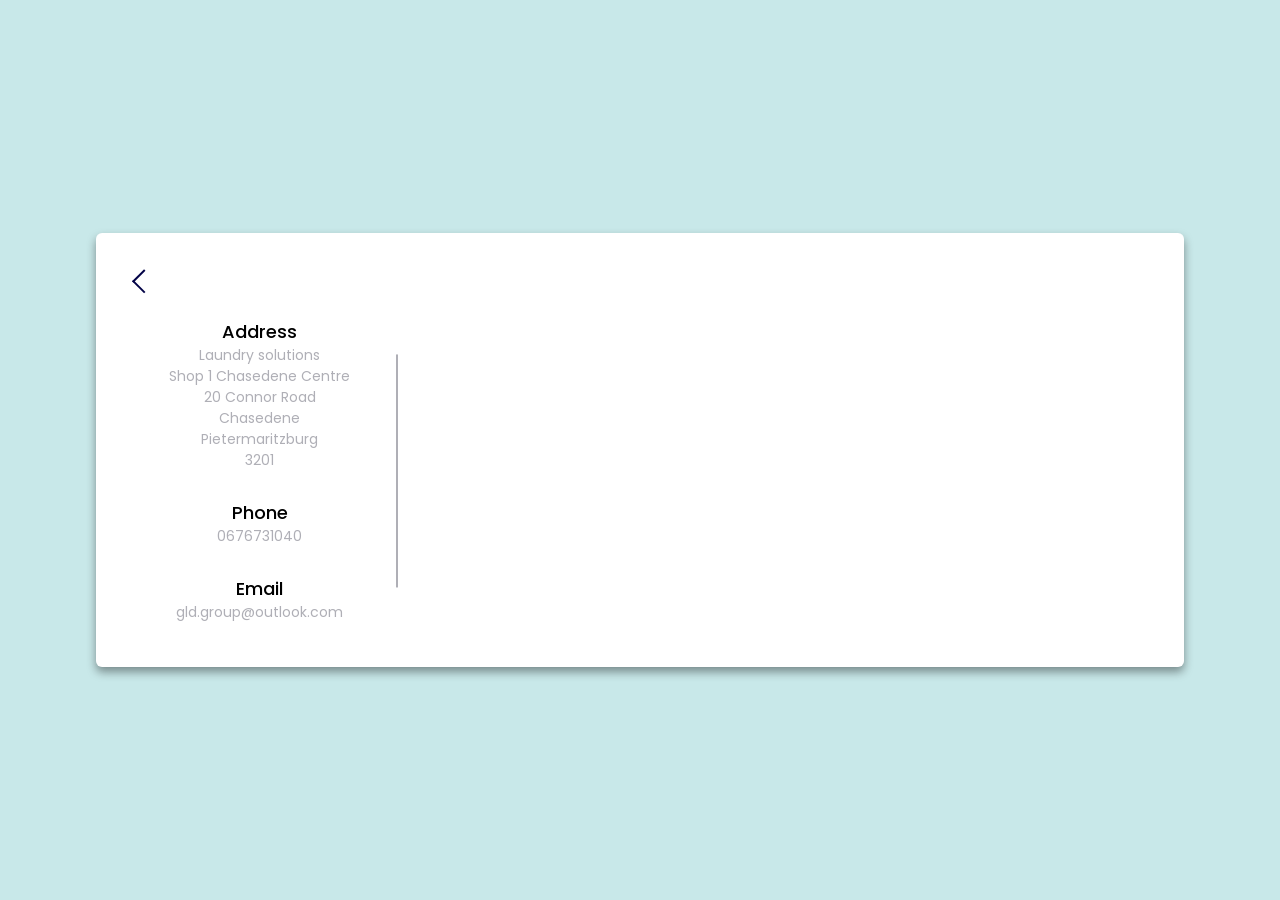
<file: index.html>
<!DOCTYPE html>
<html lang="en" dir="ltr">

<head>
    <meta charset="UTF-8">
    <link rel="stylesheet" href="contact.css" />
    <meta name="viewport" content="width=device-width, initial-scale=1.0">
</head>

<body>
    <div class="container">
        <a data-scroll href="home.html">
            <div class="arrow"></div>
        </a>
        <div class="content">
            <div class="left-side">
                <div class="address details">
                    <!--    <img src="https://raw.githubusercontent.com/Skywalkingzulu1/laundry/main/Screenshot_20221113_131040_com.whatsapp.w4b%20(1).jpg"> -->
                    <!-- <i class="fas fa-map-marker-alt"></i> -->
                    <div class="topic">Address</div>
                    <div class="text-one">Laundry solutions</div>
                    <div class="text-two">
                        Shop 1 Chasedene Centre<br>20 Connor Road<br>Chasedene<br>Pietermaritzburg<br>3201
                    </div>
                </div>
                <div class="phone details">
                    <!-- <i class="fas fa-phone-alt"></i> -->
                    <div class="topic">Phone</div>
                    <div class="text-one">0676731040</div>
                </div>
                <div class="email details">
                    <!-- <i class="fas fa-envelope"></i> -->
                    <div class="topic">Email</div>
                    <div class="text-one">gld.group@outlook.com</div
</file>
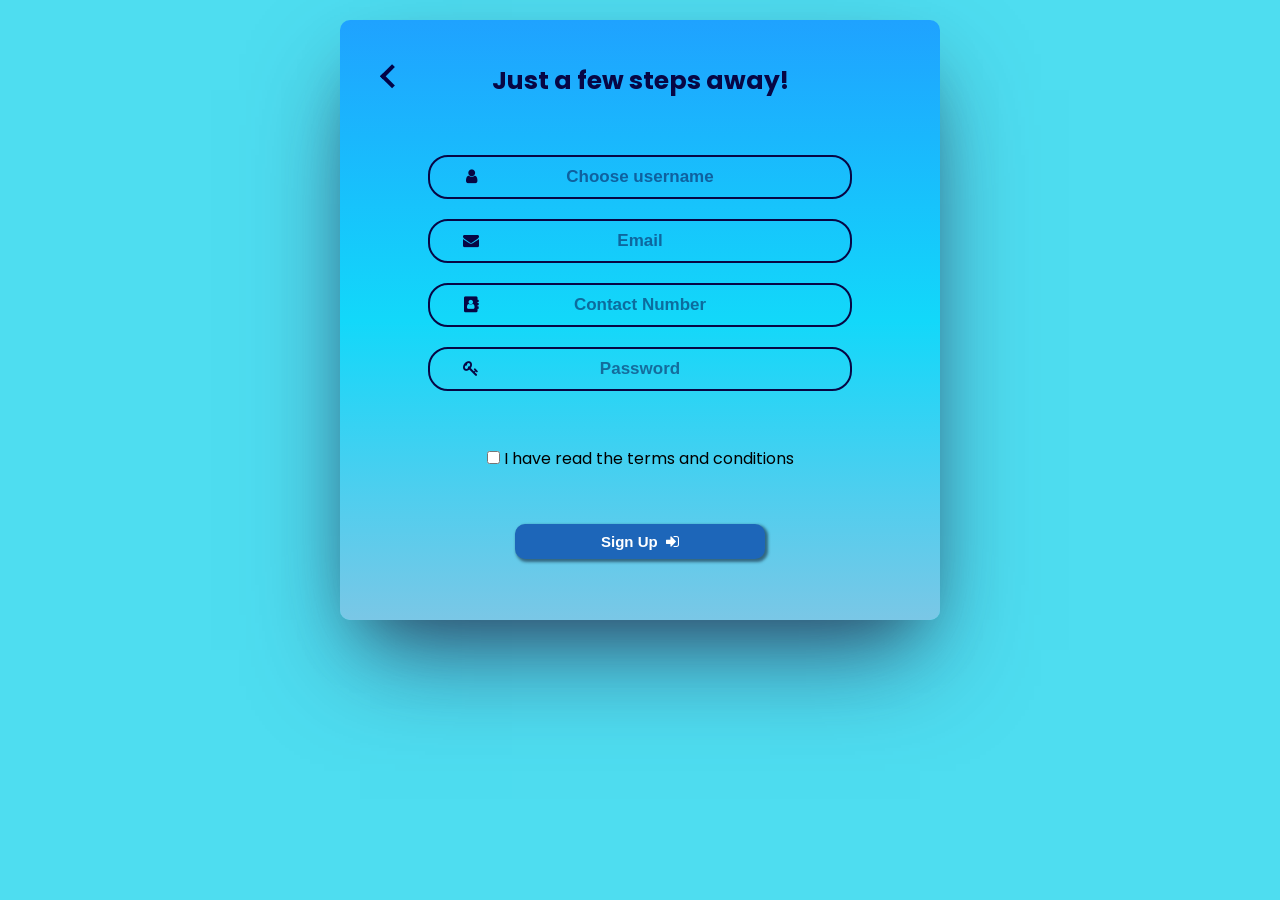
<file: signup-customer.html>
<!DOCTYPE html>
<html lang="en">

<head>
    <meta charset="UTF-8">
    <meta http-equiv="X-UA-Compatible" content="IE=edge">
    <meta name="viewport" content="width=device-width, initial-scale=1.0">
    <title>Customer : Sign up</title>
    <link rel="stylesheet" href="signup.css">
    <link rel="stylesheet" href="https://cdnjs.cloudflare.com/ajax/libs/font-awesome/4.7.0/css/font-awesome.min.css">
    <link href="https://fonts.googleapis.com/css2?family=Urbanist:wght@600&display=swap" rel="stylesheet">
    <link href="https://fonts.googleapis.com/css2?family=Poppins:wght@500&display=swap" rel="stylesheet">
</head>

<body>
    <section class="alignment">
        <form action="dummybackend" style="max-width:450px;margin:auto">
            <span>
                <div class="container">
                    <a data-scroll href="home.html">
                        <div class="arrow"></div>
                    </a>
                </div>
            </span>
            <h2>Just a few steps away!</h2>
            <div class="input-icons">
                <i class="fa fa-user icon">
                </i>
                <input class="input-field" type="text" placeholder="Choose username" required>
            </div>

            <div class="input-icons">
                <i class="fa fa-envelope icon">
                </i>
                <input class="input-field" type="email" placeholder="Email" required>
            </div>
            <div class="input-icons">
                <i class="fa fa-address-book icon">
                </i>
                <input class="input-field" type="text" placeholder="Contact Number" required>
            </div>

            <div class="input-icons">
                <i class="fa fa-key icon">
                </i>
                <input class="input-field" type="password" placeholder="Password" minlength="8" required>
            </div><br>

            <!-- <div class="input-icons">
                <span>Choose your organisation size : </span>
                <input  type="radio" id="big" name="fav_language" value="HTML" required>
                  <label for="big"><span>Big(Chain)</span></label>
                  <input type="radio" id="med" name="fav_language" value="CSS" required>
                  <label for="med"><span>Medium</span></label>
                  <input type="radio" id="small" name="fav_language" value="JavaScript" required>
                  <label for="small"><span>Small(Stand-alone)</span></label>
            </div> -->

            <div class="input-icons">
                <input class="check" type="checkbox" id="tandc" value="Terms and Conditions" required>
                <label for="tandc"> I have read the terms and conditions</label>
            </div>

            <button class="button">Sign Up&nbsp;&nbsp;<i class="fa fa-sign-in" aria-hidden="true"></i></button>

        </form>
    </section>
</body>

</html>
</file>
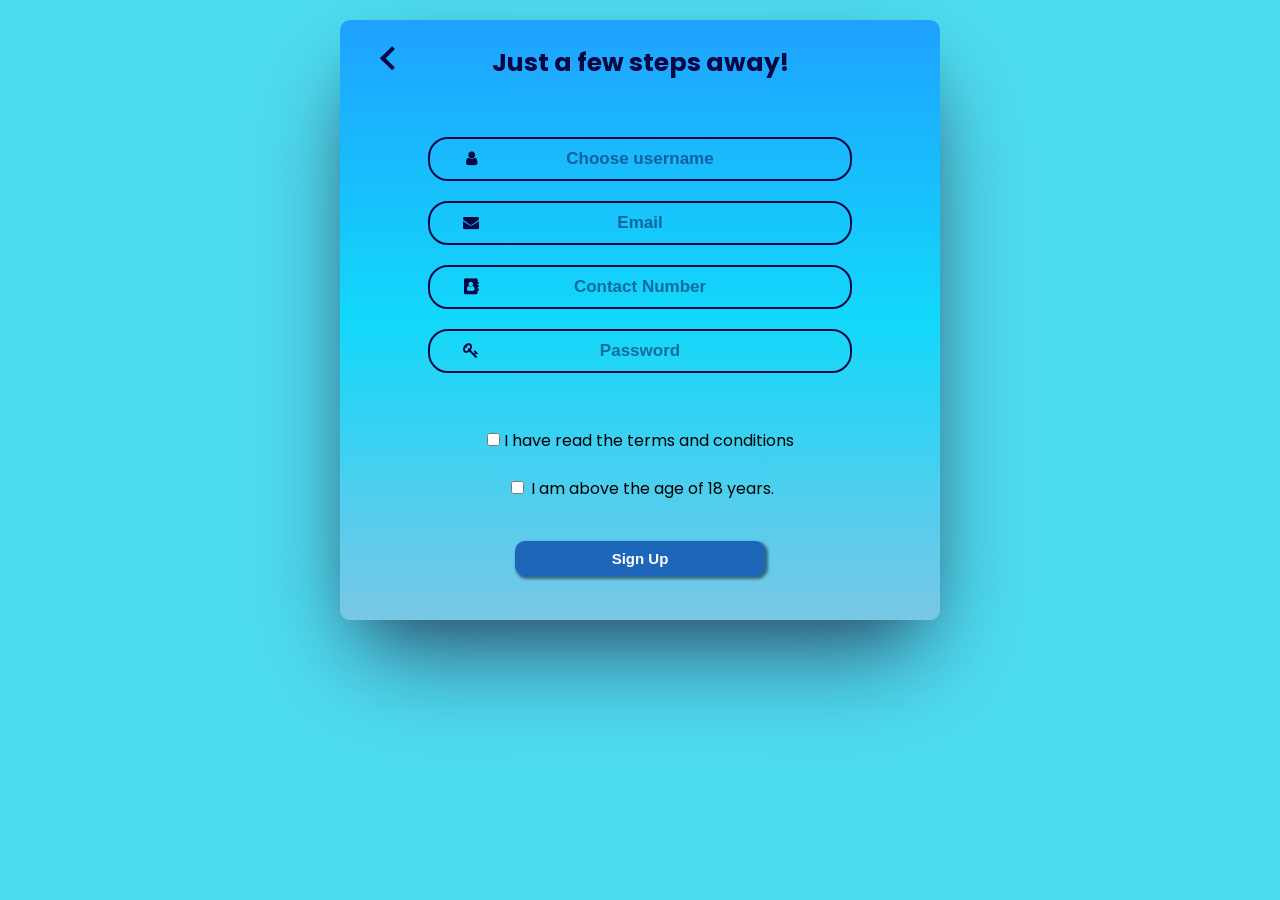
<file: signup-partner.html>
<!DOCTYPE html>
<html lang="en">

<head>
    <meta charset="UTF-8">
    <meta http-equiv="X-UA-Compatible" content="IE=edge">
    <meta name="viewport" content="width=device-width, initial-scale=1.0">
    <title>Partner : Sign up</title>
    <link rel="stylesheet" href="signup.css">
    <link rel="stylesheet" href="https://cdnjs.cloudflare.com/ajax/libs/font-awesome/4.7.0/css/font-awesome.min.css">
    <link href="https://fonts.googleapis.com/css2?family=Urbanist:wght@600&display=swap" rel="stylesheet">
    <link href="https://fonts.googleapis.com/css2?family=Poppins:wght@500&display=swap" rel="stylesheet">
</head>

<body>
    <section class="alignment">
        <form action="dummybackend" style="max-width:450px;margin:auto">
            <span>
                <div class="container">
                    <a data-scroll href="home.html">
                        <div class="arrow"></div>
                    </a>
                </div>
            </span>
            <h2>Just a few steps away!</h2>
            <div class="input-icons">
                <i class="fa fa-user icon">
                </i>
                <input class="input-field" type="text" placeholder="Choose username" required>
            </div>

            <div class="input-icons">
                <i class="fa fa-envelope icon">
                </i>
                <input class="input-field" type="email" placeholder="Email" required>
            </div>
            <div class="input-icons">
                <i class="fa fa-address-book icon">
                </i>
                <input class="input-field" type="text" placeholder="Contact Number" required>
            </div>

            <div class="input-icons">
                <i class="fa fa-key icon">
                </i>
                <input class="input-field" type="password" placeholder="Password" minlength="8" required>
            </div><br>

            <!-- <div class="input-icons">
                <span>Choose your organisation size : </span>
                <input  type="radio" id="big" name="fav_language" value="HTML" required>
                  <label for="big"><span>Big(Chain)</span></label>
                  <input type="radio" id="med" name="fav_language" value="CSS" required>
                  <label for="med"><span>Medium</span></label>
                  <input type="radio" id="small" name="fav_language" value="JavaScript" required>
                  <label for="small"><span>Small(Stand-alone)</span></label>
            </div> -->

            <div class="input-icons">
                <input class="check" type="checkbox" id="tandc" value="Terms and Conditions" required>
                <label for="tandc"> I have read the terms and conditions</label>
            </div>
            <div class="input-icons">
                <input type="checkbox" id="age" value="Minimum Age" required>
                <label for="tandc"> I am above the age of 18 years.</label>
            </div>

            <input class="button" type="submit" value="Sign Up">

        </form>
    </section>
</body>

</html>
</file>
<file: contact.css>
/* Google Font CDN Link */
@import url('https://fonts.googleapis.com/css2?family=Poppins:wght@200;300;400;500;600;700&display=swap');
*{
  margin: 0;
  padding: 0;
  box-sizing: border-box;
  font-family: "Poppins" , sans-serif;
}
body{
  min-height: 100vh;
  width: 100%;
  background: #c8e8e9;
  display: flex;
  align-items: center;
  justify-content: center;
}
.container{
  width: 85%;
  background: #fff;
  border-radius: 6px;
  padding: 20px 60px 30px 40px;
  box-shadow: 0 5px 10px rgba(0, 0, 0, 0.4);
}
.container .content{
  display: flex;
  align-items: center;
  justify-content: space-between;
}
.container .content .left-side{
  width: 25%;
  height: 100%;
  display: flex;
  flex-direction: column;
  align-items: center;
  justify-content: center;
  margin-top: 15px;
  position: relative;
}
.content .left-side::before{
  content: '';
  position: absolute;
  height: 70%;
  width: 2px;
  right: -15px;
  top: 50%;
  transform: translateY(-50%);
  background: #afafb6;
}
.content .left-side .details{
  margin: 14px;
  text-align: center;
}
.content .left-side .details i{
  font-size: 30px;
  color: #3e2093;
  margin-bottom: 10px;
}
.content .left-side .details .topic{
  font-size: 18px;
  font-weight: 500;
}

.topic-adjust{
  margin-bottom: 10px;
}

.content .left-side .details .text-one,
.content .left-side .details .text-two{
  font-size: 14px;
  color: #afafb6;
}
.container .content .right-side{
  width: 75%;
  margin-left: 75px;
}
.content .right-side .topic-text{
  font-size: 23px;
  font-weight: 600;
  color: #3e2093;
}
.right-side .input-box{
  height: 50px;
  width: 100%;
  margin: 12px 0;
}
.right-side .input-box input,
.right-side .input-box textarea{
  height: 100%;
  width: 100%;
  border: none;
  outline: none;
  font-size: 16px;
  background: #F0F1F8;
  border-radius: 6px;
  padding: 0 15px;
  resize: none;
}
.right-side .message-box{
  min-height: 110px;
}
.right-side .input-box textarea{
  padding-top: 6px;
}
.right-side .button{
  display: inline-block;
  margin-top: 12px;
}
.right-side .button input{
  color: #fff;
  font-size: 18px;
  outline: none;
  border: none;
  width: 121.16px;
  height: 43.5px; 
  padding: 8px 16px;
  margin: 10px;
  border-radius: 6px;
  background: #3e2093;
  cursor: pointer;
  transition: all 0.3s ease;
}
.button input:hover{
  background: #5d33d3;
}

@media (max-width: 950px) {
  .container{
    width: 90%;
    padding: 30px 40px 40px 35px ;
  }
  .container .content .right-side{
   width: 75%;
   margin-left: 55px;
}
}
@media (max-width: 820px) {
  .container{
    margin: 40px 0;
    height: 100%;
  }
  .container .content{
    flex-direction: column-reverse;
  }
 .container .content .left-side{
   width: 100%;
   flex-direction: row;
   margin-top: 40px;
   justify-content: center;
   flex-wrap: wrap;
 }
 .container .content .left-side::before{
   display: none;
 }
 .container .content .right-side{
   width: 100%;
   margin-left: 0;
 }
}

.arrow {
    box-sizing: border-box;
    height: 1.3vw;
    width: 1.3vw;
    margin-top: 20px;
    /* margin-left: 0px; */
    border-style: solid;
    border-color: rgb(3, 3, 71);
    border-width: 0px 1px 1px 0px;
    border-bottom-width: 2px;
    border-right-width: 2px;
    transform: rotate(-225deg);
    transition: border-width 150ms ease-in-out;
  }
  
  .arrow:hover {
    border-color: #3e2093;
    transform: translateX(-7px) rotate(-225deg);
    transition: all 0.4s ease-in-out; 
  }
  
  .socials{
    opacity: 100%;
  }

  .socials span a img:hover{
    opacity: 40%;
    transition: all 0.2s ease-in-out;
  }
</file>
<file: signup.css>
body{
    margin: 0;
    padding: 0;
    background-color: rgb(78, 221, 240);
    /* background-color: black; */
    font-family: 'Poppins', sans-serif;
}

.input-icons i {
    position: absolute;
}
  
.input-icons {
    width: 100%;
    margin-bottom: 10px;
}
  
.icon {
    padding: 18px;
    color: rgb(7, 6, 68);
    min-width: 50px;
    text-align: center;
}

::placeholder{
    color: rgb(7, 6, 68);
    opacity: 0.5;
}
  
.input-field {
    width: 400px;
    padding: 10px;
    text-align: center;
    /* margin: 10px; */
    background: rgba(78, 221, 240,0);
    border: none;   
    border:2px solid rgb(7, 6, 68);
    border-radius: 20px;
    color: rgb(7, 6, 68);
    font-weight: bold;
    font-size: 17px;
    cursor: pointer;
    outline: none;
    margin: 5px 0;
}

.input-field:hover{
    transform: scale(1.1);
    transition: all 0.3s ease-in-out;
}
  
h2 {
    margin-bottom: 50px;
    color: rgb(7, 6, 68);
    font-size: 25px;
}

.alignment{
    display: flex;
    justify-content: center;
    align-items: center;
    width: 600px;
    text-align: center;
    /* border: 2px solid red; */
    height: 600px;
    margin: 20px auto;
    /* box-shadow: rgba(17, 57, 168, 0.4) -5px 5px, rgba(17, 57, 168, 0.4) -10px 10px, rgba(17, 57, 168, 0.4) -15px 15px, rgba(18, 6, 88, 0.1) -20px 20px, rgba(18, 6, 88, 0.1) -25px 25px; */
    box-shadow: rgba(50, 50, 93, 0.7) 0px 50px 100px -20px, rgba(0, 0, 0, 0.5) 0px 30px 60px -30px;
    background: linear-gradient(to bottom, #1fa2ff, #12d8fa, #7ac7e6);
    border-radius: 10px;
}

.button{
    width: 250px;
    height: 35px;
    display: block;
    margin: 40px auto;
    text-align: center;
    background: rgb(29, 102, 185);
    color: white;
    border: none;
    border-radius: 10px;
    cursor: pointer;
    box-shadow: 2px 2px 3px 1px rgba(1, 6, 24,0.5);
    font-weight: bold;
    border: 0px solid white;
    font-size: 15px;
}

.button:hover{
    box-shadow: 2px 3px 6px 1.2px rgb(1, 6, 24);
    font-weight: bolder;
    transition: all 0.3s ease-in-out;
}
.check{
    background: blue;
    margin: 20px auto;
}

.input-icons span{
    font-size: 14px;
}
.arrow {
    box-sizing: border-box;
    height: 1.3vw;
    width: 1.3vw;
    margin-top: 70px;
    margin-left: 15px;
    border-style: solid;
    border-color: rgb(3, 3, 71);
    border-width: 0px 1px 1px 0px;
    border-bottom-width: 4px;
    border-right-width: 4px;
    transform: rotate(-225deg);
    transition: border-width 150ms ease-in-out;
  }
  
  .arrow:hover {
    border-color: rgb(246, 239, 239);
    transition: all 0.4s ease-in-out;
    transform: translateX(-7px) rotate(-225deg);
    border-right-width: 2px;
    border-bottom-width: 2px;
  }
  
  .container {
    display: flex;
    align-items: center;
    justify-content: center;
    height: 40px;
    width: 54px;
    margin: -20px -70px;
  }

  .container span{
      font-size: 11px;
      font-weight: bolder;
  }
</file>
